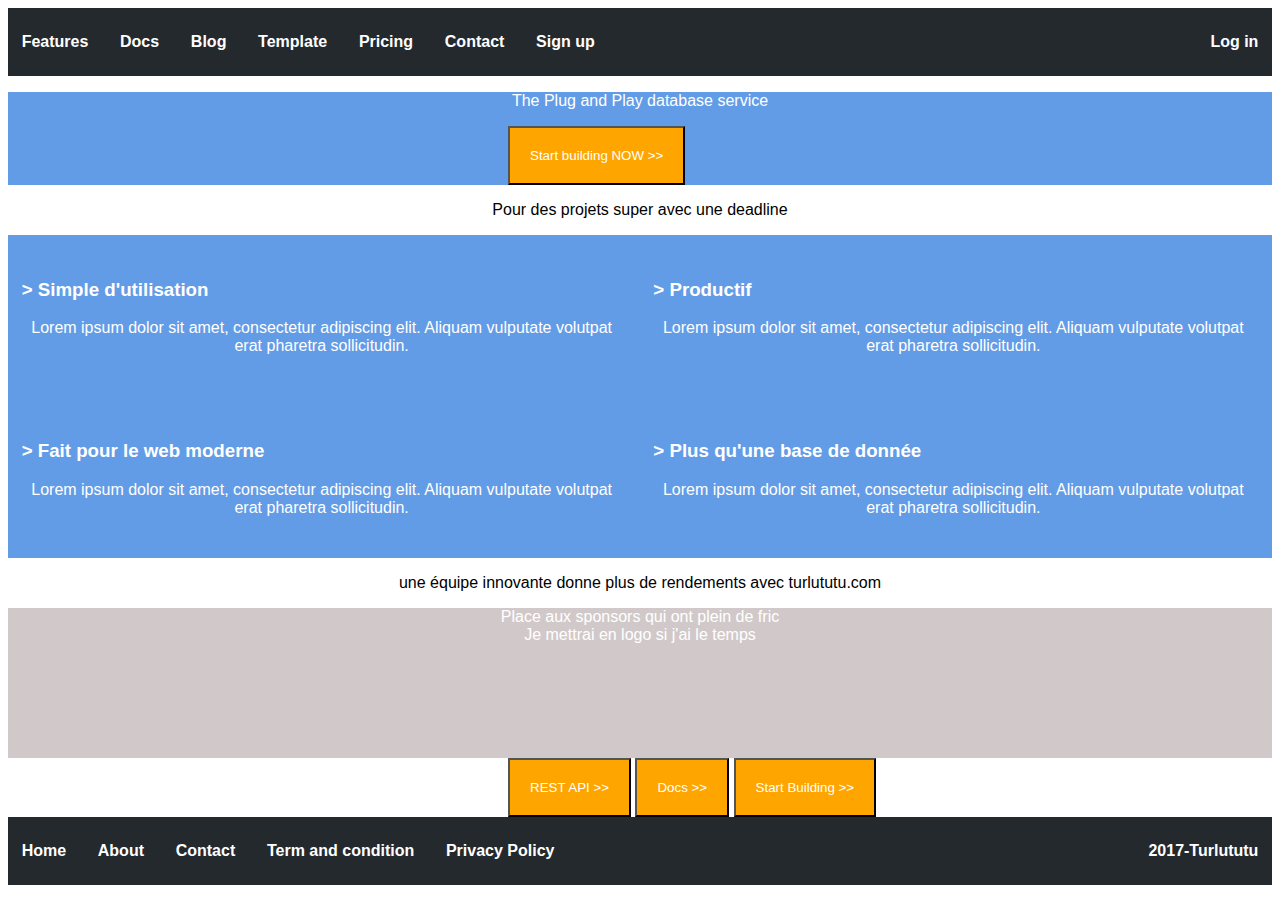
<file: turlututu/index.html>
<!DOCTYPE html>
<html>

<head>
  <meta charset="utf-8">
  <link rel="stylesheet" type="text/css" href="style.css">
  <meta name="viewport" content="width=device-width, initial-scale=1.0">
  <title> turlututu </title>
</head>

<body>
  <header>
    <li> Features </li>
    <li> Docs </li>
    <li> Blog </li>
    <li> Template </li>
    <li > Pricing </li>
    <li> Contact </li>
    <li> Sign up </li>
    <li id="login"> Log in</li>
  </header>
  <section class="bleu">
    <p> The Plug and Play database service</p>
    <button> Start building NOW >> </button>
  </section>
  <section class="blanc">
    <p> Pour des projets super avec une deadline </p>
  </section>
  <section class="bleu">
    <div>
      <h3> > Simple d'utilisation </h3>
        <p> Lorem ipsum dolor sit amet, consectetur adipiscing elit. Aliquam vulputate volutpat erat pharetra sollicitudin.  </p>
    </div>

    <div>
      <h3> > Productif </h3>
        <p> Lorem ipsum dolor sit amet, consectetur adipiscing elit. Aliquam vulputate volutpat erat pharetra sollicitudin.  </p>
    </div>

    <div>
      <h3> > Fait pour le web moderne </h3>
        <p> Lorem ipsum dolor sit amet, consectetur adipiscing elit. Aliquam vulputate volutpat erat pharetra sollicitudin. </p>
    </div>

    <div>
      <h3> > Plus qu'une base de donnée </h3>
        <p> Lorem ipsum dolor sit amet, consectetur adipiscing elit. Aliquam vulputate volutpat erat pharetra sollicitudin. </p>
    </div>

  </section>
  <section class="blanc">
    <p> une équipe innovante donne plus de rendements avec turlututu.com </p>
  </section>
  <section class="gris">
    <p> Place aux sponsors qui ont plein de fric <br/> Je mettrai en logo si j'ai le temps </p>
  </section>
  <section class="blanc">
    <button> REST API >> </button>
    <button> Docs >> </button>
    <button> Start Building >> </button>
  </section>

  <footer>
    <li> Home </li>
    <li> About </li>
    <li> Contact </li>
    <li> Term and condition </li>
    <li> Privacy Policy </li>
    <li id="copyright"> 2017-Turlututu </li>
  </footer>

</body>
</html>
</file>
<file: turlututu/style.css>
header, footer, section{
  font-family : helvetica;
}
header, footer{
  background-color: #24292e;
}
li{
  display : inline-block;
  color : white;
  margin: 10px 1px;
  padding:15px 1%;
  font-family : helvetica;
  font-weight: bold;
}
#login, #copyright{
  float: right;
}
button{
  background-color: orange;
  color: white;
}

section.bleu{
  background-color: #639ce6;
  color:white;
}
.blanc{
  color: black;
}
section.gris{
  background-color: #d1c9c9;
  color: white;
  display: block;
  height: 150px;

}
button{
  padding: 20px;
  display: inline-block;
  position: relative;
  left: 500px;
}
h3{
  color:white;
}
p{
  text-align: center;
}
div{
  display: inline-block;
  width: 600px;
  text-align: justify;
  margin: 10px 1px;
  padding:15px 1%;
}
</file>
